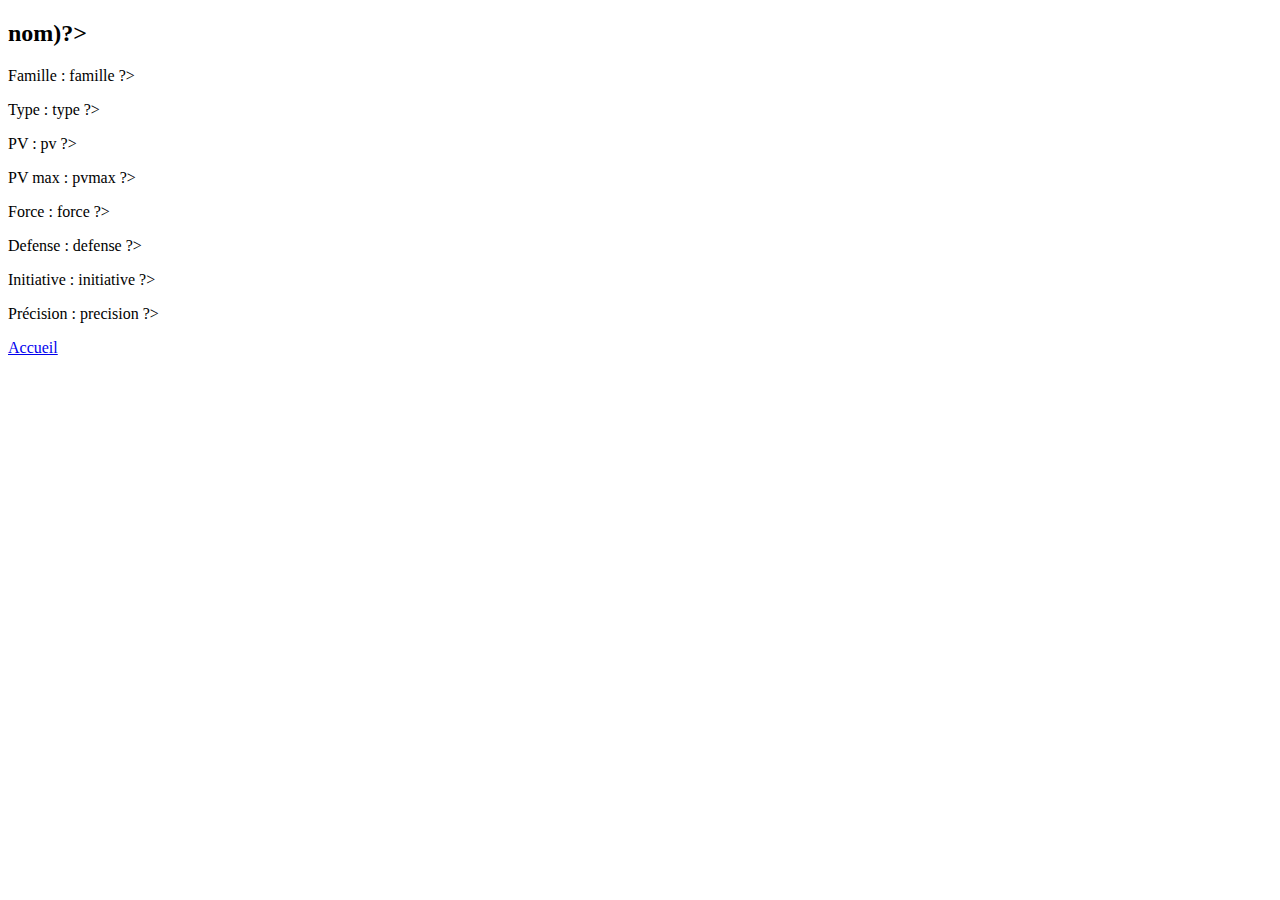
<file: views/detail.html>
<!DOCTYPE html>
<html>
	<head>
        <meta charset="utf-8" />
		<title>pokemon</title>
	</head>
	<body>
    <h2><?= htmlspecialchars($pokemon->nom)?></h2>
    <p>Famille : <?= $pokemon->famille ?></p>
    <p>Type : <?= $pokemon->type ?></p>
    <p>PV : <?= $pokemon->pv ?></p>
    <p>PV max : <?= $pokemon->pvmax ?></p>
    <p>Force : <?= $pokemon->force ?></p>
    <p>Defense : <?= $pokemon->defense ?></p>
    <p>Initiative : <?= $pokemon->initiative ?></p>
    <p>Précision : <?= $pokemon->precision ?></p> 
    <p><a href="<?= $this->url('index') ?>">Accueil</a></p>
	</body>
</html>
</file>
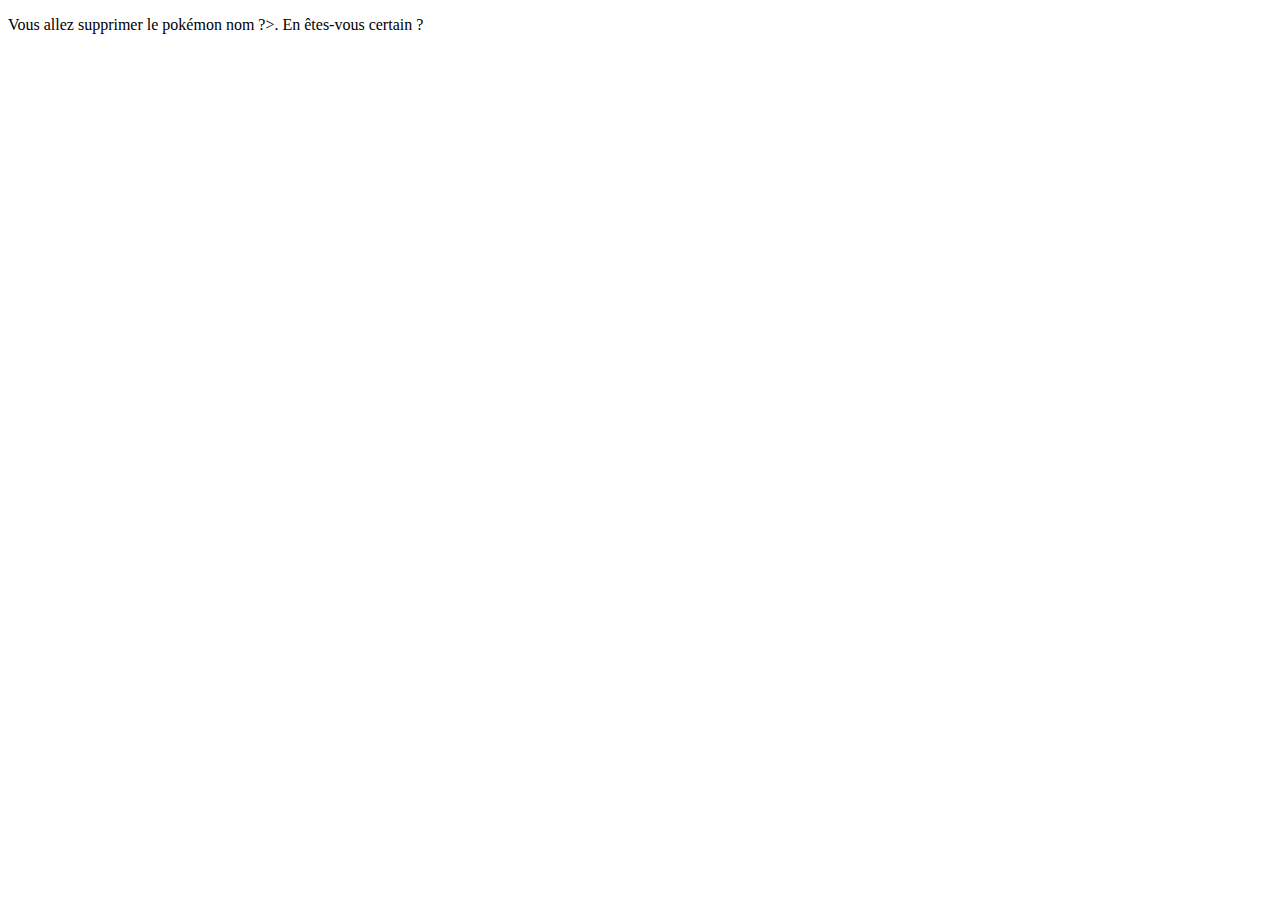
<file: views/supprimer.html>
<!DOCTYPE html>
<html>
	<head>
		<meta charset="utf-8" />
		<title>former</title>
	</head>
	<body>
		<p>Vous allez supprimer le pokémon <?= $pokemon->nom ?>. En êtes-vous
		certain ?</p>
	<?= $form ?>
	</body>
</html>
</file>
